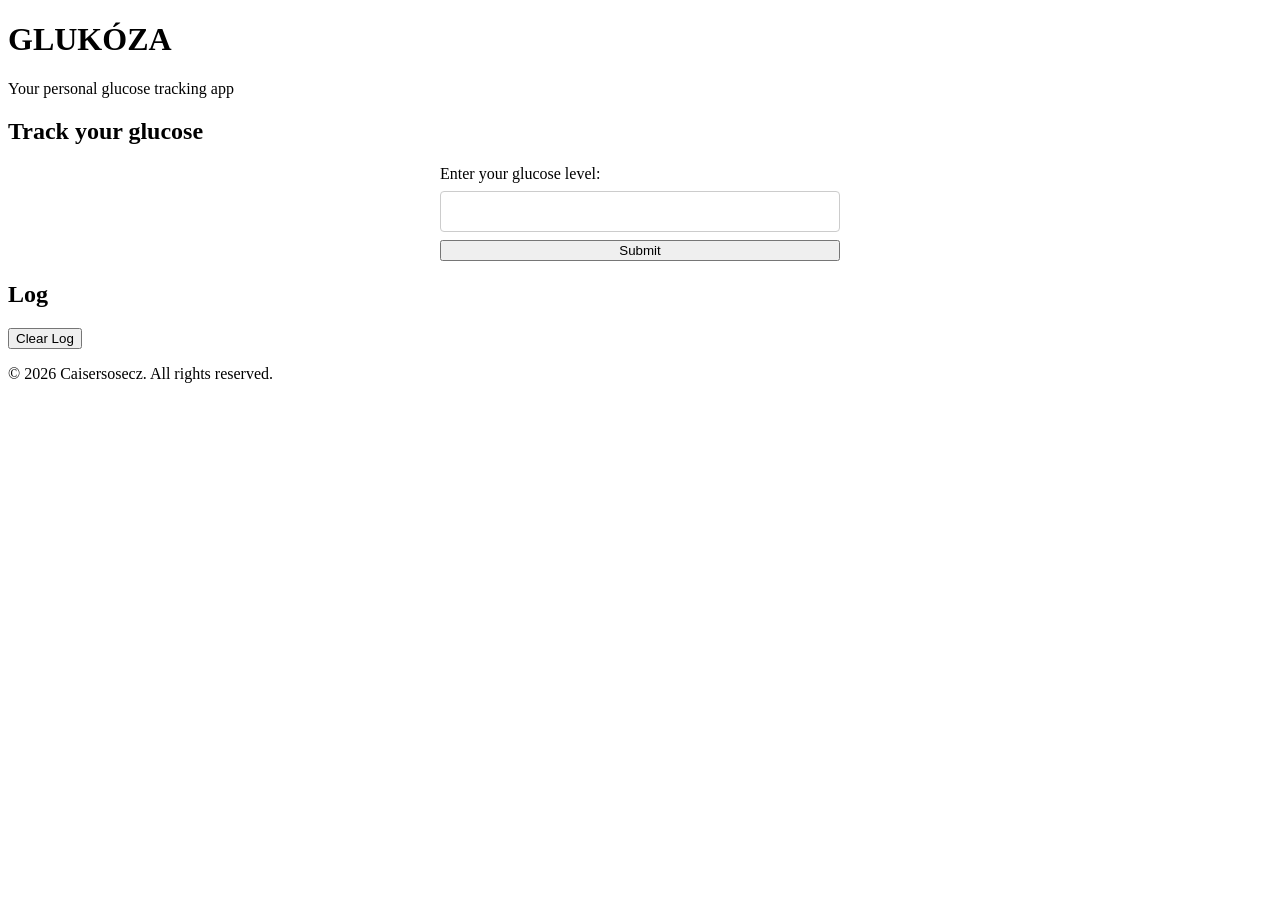
<file: index.html>
<!DOCTYPE html>
<html lang="en">
<head>
    <meta charset="UTF-8">
    <meta name="viewport" content="width=device-width, initial-scale=1.0">
    <title>GLUKÓZA - Glucose Tracking App</title>
    <link rel="stylesheet" href="styles.css">
</head>
<body>
    <header>
        <h1>GLUKÓZA</h1>
        <p>Your personal glucose tracking app</p>
    </header>
    <main>
        <section>
            <h2>Track your glucose</h2>
            <form id="glucoseForm">
                <label for="glucoseLevel">Enter your glucose level:</label>
                <input type="number" id="glucoseLevel" name="glucoseLevel" required>
                <button type="submit">Submit</button>
            </form>
        </section>
        <section id="log">
            <h2>Log</h2>
            <ul id="glucoseLog"></ul>
            <button id="clearButton">Clear Log</button>
        </section>
    </main>
    <footer>
        <p>&copy; 2026 Caisersosecz. All rights reserved.</p>
    </footer>
    <script src="script.js"></script>
</body>
</html>
</file>
<file: styles.css>
.header {
    background-color: #f5f5f5;
    padding: 20px;
    text-align: center;
    font-size: 24px;
    color: #333;
}

form {
    display: flex;
    flex-direction: column;
    max-width: 400px;
    margin: 0 auto;
}

input[type='text'], input[type='number'], input[type='date'], input[type='submit'] {
    padding: 12px;
    margin: 8px 0;
    border: 1px solid #ccc;
    border-radius: 4px;
}

input[type='submit'] {
    background-color: #4CAF50;
    color: white;
    cursor: pointer;
}

input[type='submit']:hover {
    background-color: #45a049;
}

@media screen and (max-width: 600px) {
    form {
        width: 90%;
    }
}

.log {
    border: 1px solid #e0e0e0;
    padding: 10px;
    margin-top: 20px;
}

.log-item {
    display: flex;
    justify-content: space-between;
    border-bottom: 1px solid #e0e0e0;
    padding: 10px 0;
}

.log-item:last-child {
    border-bottom: none;
}
</file>
